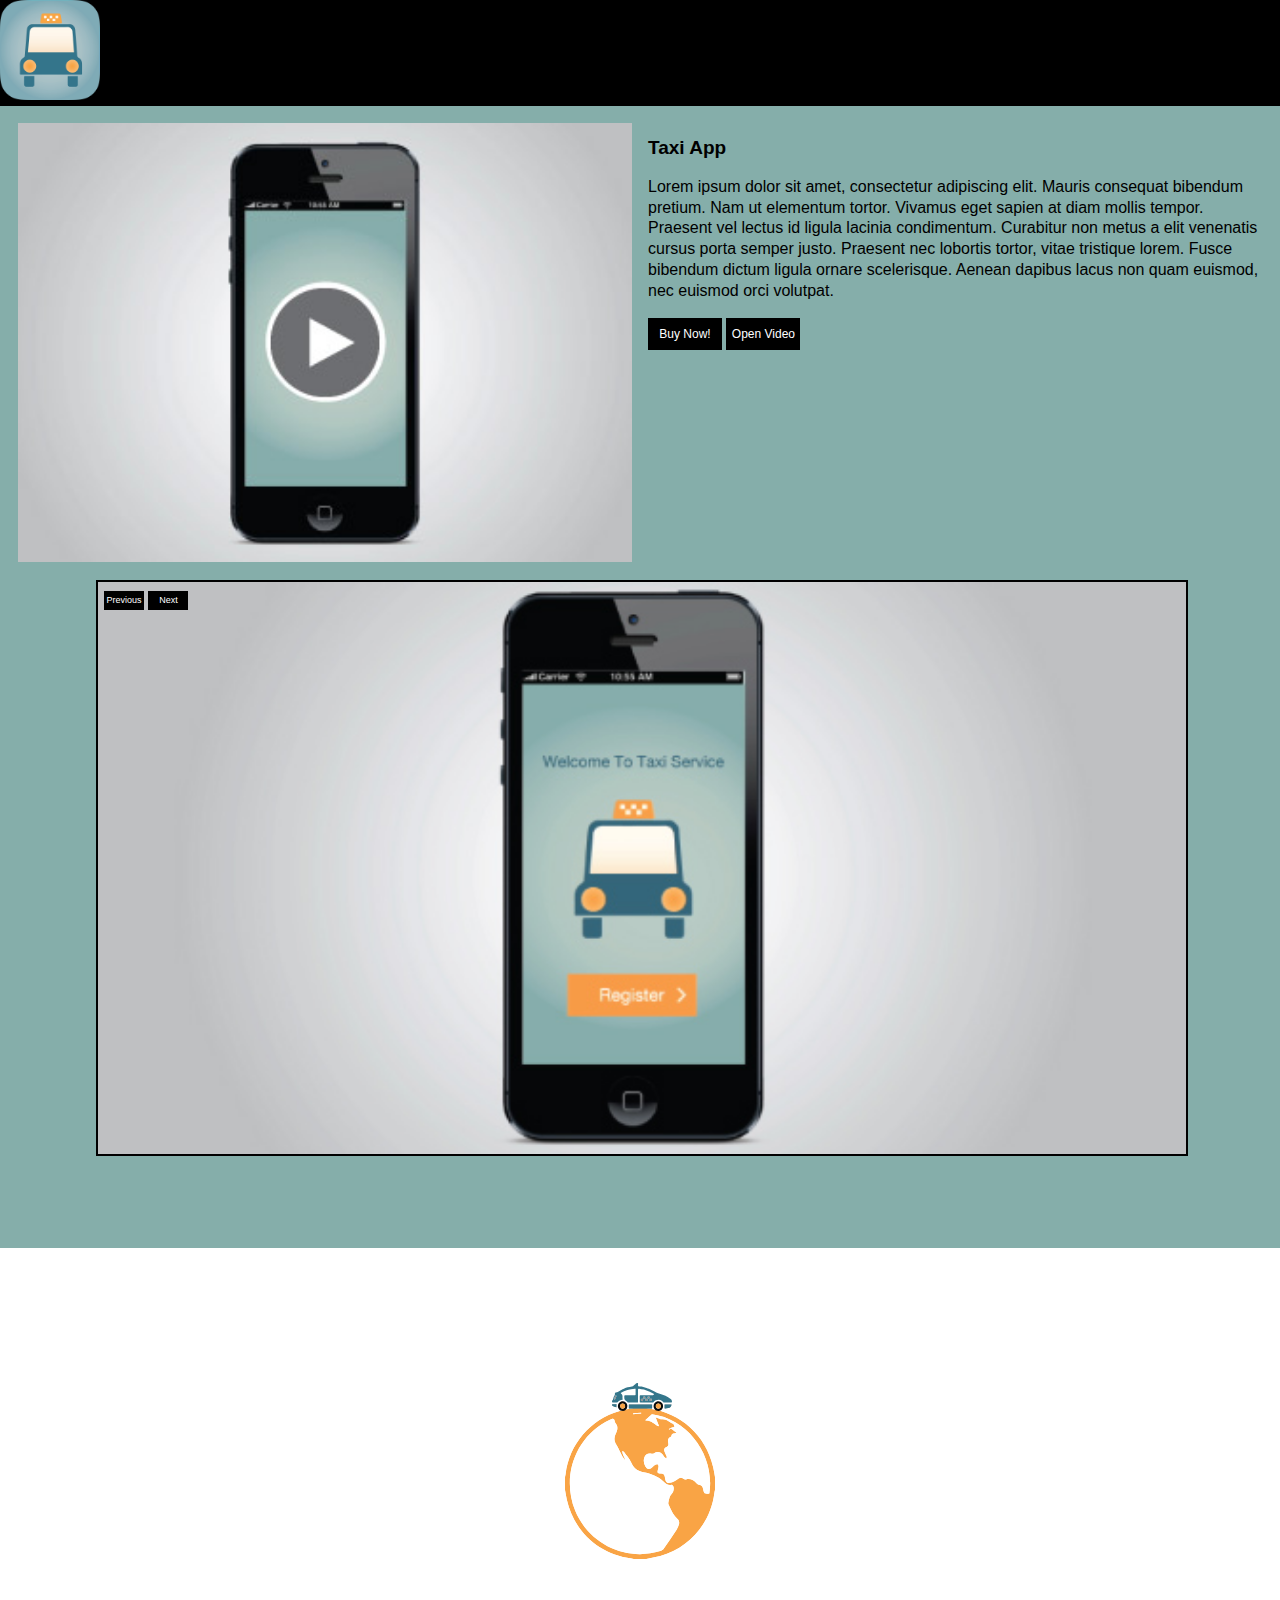
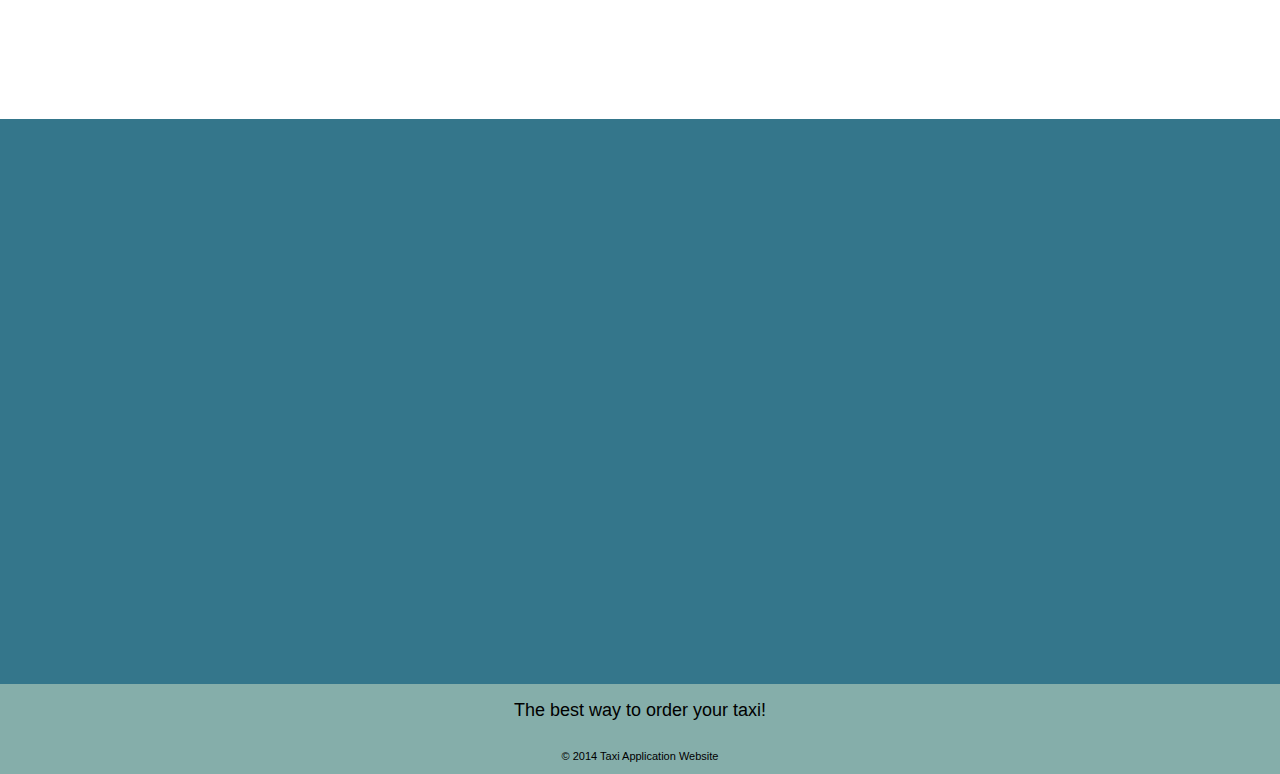
<file: index.html>
<!doctype html>
<html>
<head>
<meta charset="UTF-8">
<title>Taxi App</title>
<link href="css/dialog-polyfill.css" rel="stylesheet">
<link href="css/general.css" rel="stylesheet">
<link href="css/grid.css" rel="stylesheet">
</head>

<header>
	<img src="images/app-icon.png" width="100" height="100">
</header>

<body>

<div class="grid">

	<div class="unit unit-s-1 unit-m-1-2 unit-l-1-2">
		<div class="unit-spacer">
			<img src="images/main-video.jpg" class="flex-image">
		</div>
	</div>
	
	
	<div class="unit unit-s-1 unit-m-1-2 unit-l-1-2">
			<div class="unit-spacer">
		<h1>Taxi App</h1>
			<p>Lorem ipsum dolor sit amet, consectetur adipiscing elit. Mauris consequat bibendum pretium. Nam ut elementum tortor. Vivamus eget sapien at diam mollis tempor. Praesent vel lectus id ligula lacinia condimentum. Curabitur non metus a elit venenatis cursus porta semper justo. Praesent nec lobortis tortor, vitae tristique lorem. Fusce bibendum dictum ligula ornare scelerisque. Aenean dapibus lacus non quam euismod, nec euismod orci volutpat. </p>
			
					
				<button id="btn">Buy Now!</button>
				
				<button id="btn-open">Open Video</button>
	
	
	<dialog id="video">
		<button id="btn-close">X</button>
		<div id="video-placeholder"></div>
	</dialog>
				
			</div>
	</div>
</div>

<div class="carousel">

	<div class="carousel-items">
		<img data-state="current" src="images/image-one.jpg" alt"">
		<img src="images/image-two.jpg" alt"">
		<img src="images/image-three.jpg" alt"">
		<img src="images/image-four.jpg" alt"">
		<img src="images/image-five.jpg" alt"">
	</div>

	
	<div class="carousel-buttons">
		<button class="previous">Previous</button>
		<button class="next">Next</button>
	</div>
	
</div>

<section class="orbit-section">
<div class="planet-wrapper">
<img class="planet" src="images/earth.svg" alt="">
<img class="car" src="images/car.svg" alt="">
</div>
</section>

<section class="wheel-section">
	<img class="wheel" src="images/wheel.svg" alt="">
</section>

	<div class="rand-test"></div>
	

<script src="http://code.jquery.com/jquery-2.0.3.min.js"></script>
<script src="js/waypoints.min.js"></script>
<script src="js/dialog-polyfill.js"></script>
<script src="js/main.js"></script>
<script src="js/testimonials.js"></script>





</body>

<footer>
	© 2014 Taxi Application Website
</footer>

</html>
</file>
<file: css/dialog-polyfill.css>
dialog {
  position: absolute;
  left: 0; right: 0;
  margin: auto;
  border: solid;
  padding: 1em;
  background: white;
  color: black;

  width: -moz-fit-content;
  width: -webkit-fit-content;
  width: fit-content;

  height: -moz-fit-content;
  height: -webkit-fit-content;
  height: fit-content;

  display: none;
}

dialog[open] {
  display: block;
}

.backdrop {
  position: fixed;
  background: rgba(0,0,0,0.1);
  top: 0;
  bottom: 0;
  left: 0;
  right: 0;
}
</file>
<file: css/general.css>
body {
	background-color:#85AEAA;
	line-height:1.3;
	font-family:Gotham, "Helvetica Neue", Helvetica, Arial, sans-serif;
	padding: 0;
	margin: 0;	
	
}

header {
	background-color:#000;	
}

h1 {
	font-size:19px;	
}

footer {
	font-size:11px;
	text-align:center;	
	color: #000;
	padding: 1em;
}

.carousel {
	padding-bottom: 52.23%; /*Image aspect ratio: height/width * 100 */ 
	position: relative;
	width: 85%;
	margin-left: auto;
	margin-right: auto;		
}

.carousel-items img {
	position:absolute;
	top:0;
	left:0;
	width: 100%;
	border: 2px solid #000;
}

.carousel-items [data-state="current"] {
	z-index: 100;	
}

.carousel-items [data-state="incoming"] {
	z-index: 101;	
}

.carousel-buttons {
	position: absolute;
	z-index: 1000;	
	padding: 0.5em;
}

.button {
  padding:5px;
  background-color: #dcdcdc;
  border: 1px solid #666;
  color:#000;
  text-decoration:none;
}

dialog {
	border: 2px solid #000;
	border-radius: 8px;
	box-shadow: 1px 1px 10px rgba(0,0,0,0.5);	
}

dialog::backdrop {
	background-color: rgba(55,55,55,0.5);	
}

dialog + .backdrop {
	background-color: rgba(55,55,55,0.5);	
}

#btn {
	width: 74px;
	height: 32px;
	font-size:12px;
	text-align: center;
	line-height: 30px;
	background-color: #000;
	color: #fff;
	cursor: pointer;
	padding: 0;
	border: 1px solid #000;

}

#btn-open {
	width: 74px;
	height: 32px;
	font-size:12px;
	text-align: center;
	line-height: 30px;
	background-color: #000;
	color: #fff;
	cursor: pointer;
	padding: 0;
	border: 1px solid #000;

}

#btn-close {
	width: 32px;
	height: 32px;
	border-radius: 16px;
	text-align: center;
	line-height: 24px;
	border: 2px solid #fff;
	background-color: #000;
	color: #fff;
	box-shadow: 1px 1px 3px rgba(0,0,0,0.5);
	padding: 0;
	font-weight: bold;
	cursor: pointer;
	position: absolute;
	top: -16px;
	right: -16px;
	border: 1px solid #000;

}

.next {
	width: 40px;
	font-size:9px;
	text-align: center;
	line-height: 17px;
	background-color: #000;
	color: #fff;
	cursor: pointer;
	padding: 0;
	border: 1px solid #000;
		
}

.previous {
	width: 40px;
	font-size:9px;
	text-align: center;
	line-height: 17px;
	background-color: #000;
	color: #fff;
	cursor: pointer;
	padding: 0;
	border: 1px solid #000;

		
}

section {
	padding: 10rem 0;	
}

.orbit-section {
	background-color: #fff;	
}

.planet-wrapper {
	position: relative;	
}

.planet {
	width: 150px;
	display: block;
	margin: 0 auto;	
}

.car {
	position: absolute;
	left: 50%;
	width: 60px;	
	margin-left: -28px;
	top: -25px;
	-webkit-animation: rocket-rotate 6s linear infinite;
	-webkit-transform-origin: 50% 100px;
}


@-webkit-keyframes rocket-rotate {
	
	0% {
		-webkit-transform: rotate(0deg);
	}
	
	100% {
		-webkit-transform: rotate(360deg);
	}

}

.wheel-section {
	background-color: #34768B;	
}

.wheel {
	width: 240px;
	opacity: 0;	
	display: block;
	margin: 0 auto;	
	-webkit-animation: dipper-fade 2s linear 1 forwards;
}

.js-wheel-animate {
	-webkit-animation: dipper-fade 2s linear 1 forwards;	
}

@-webkit-keyframes dipper-fade {
	0% {
		opacity: 0;	
	}
	100% {
		opacity: 1;	
	}
}

h2 {
	text-align: center;
	font-weight:300;
	font-size:18px;	
}
</file>
<file: css/grid.css>
.flex-image {
	display: block;
	width: 100%;	
}

.grid {
  letter-spacing: -0.43em;
  *letter-spacing: normal;
  *word-spacing: -0.43em;
  text-rendering: optimizespeed;
  padding: 0.6em;
}
.opera-only :-o-prefocus,
.grid {
  word-spacing: -0.43em;
}
.unit {
  display: inline-block;
  *display: inline;
  zoom: 1;
  letter-spacing: normal;
  text-rendering: auto;
  vertical-align: top;
  word-spacing: normal;
 
}
.unit-spacer {
  padding: 8px;
}
@media only screen and (max-width: 38em) {
  .unit-s-hidden {
    display: none;
    visibility: hidden;
  }
  .unit-s-1 {
    display: block;
  }
  .unit-s-1-2 {
    width: 50%;
  }
  .unit-s-1-3 {
    width: 33.33333%;
  }
  .unit-s-2-3 {
    width: 66.66667%;
  }
  .unit-s-1-4 {
    width: 25%;
  }
  .unit-s-3-4 {
    width: 75%;
  }
  .unit-s-8-10 {
	width: 80%;  
  }
   .unit-s-2-10 {
    width: 20%;
  }
  h1 {
	font-size:16px;
	}
	p {
	font-size:12px;	
	}
}

@media only screen and (min-width: 38em) and (max-width: 60em) {
  .unit-m-hidden {
    display: none;
    visibility: hidden;
  }
  .unit-m-1 {
    display: block;
  }
  .unit-m-1-2 {
    width: 50%;
  }
  .unit-m-1-3 {
    width: 33.33333%;
  }
  .unit-m-2-3 {
    width: 66.66667%;
  }
  .unit-m-1-4 {
    width: 25%;
  }
  .unit-m-3-4 {
    width: 75%;
  }
  .unit-m-9-10 {
	width: 90%;  
  }
  .unit-m-1-10 {
    width: 10%;
  }
  h1{
	font-size: 18px;
  }
  p {
 	font-size: 14px;}
}
  
@media only screen and (min-width: 60em) {
  .unit-l-hidden {
    display: none;
    visibility: hidden;
  }
  .unit-l-1 {
    display: block;
  }
  .unit-l-1-2 {
    width: 50%;
  }
  .unit-l-1-3 {
    width: 33.33333%;
  }
  .unit-l-2-3 {
    width: 66.66667%;
  }
  .unit-l-1-4 {
    width: 25%;
  }
  .unit-l-3-4 {
    width: 75%;
  }
  .unit-l-9-10 {
	width: 90%;  
  }
   .unit-l-1-10 {
    width: 10%;
  }
}
</file>
